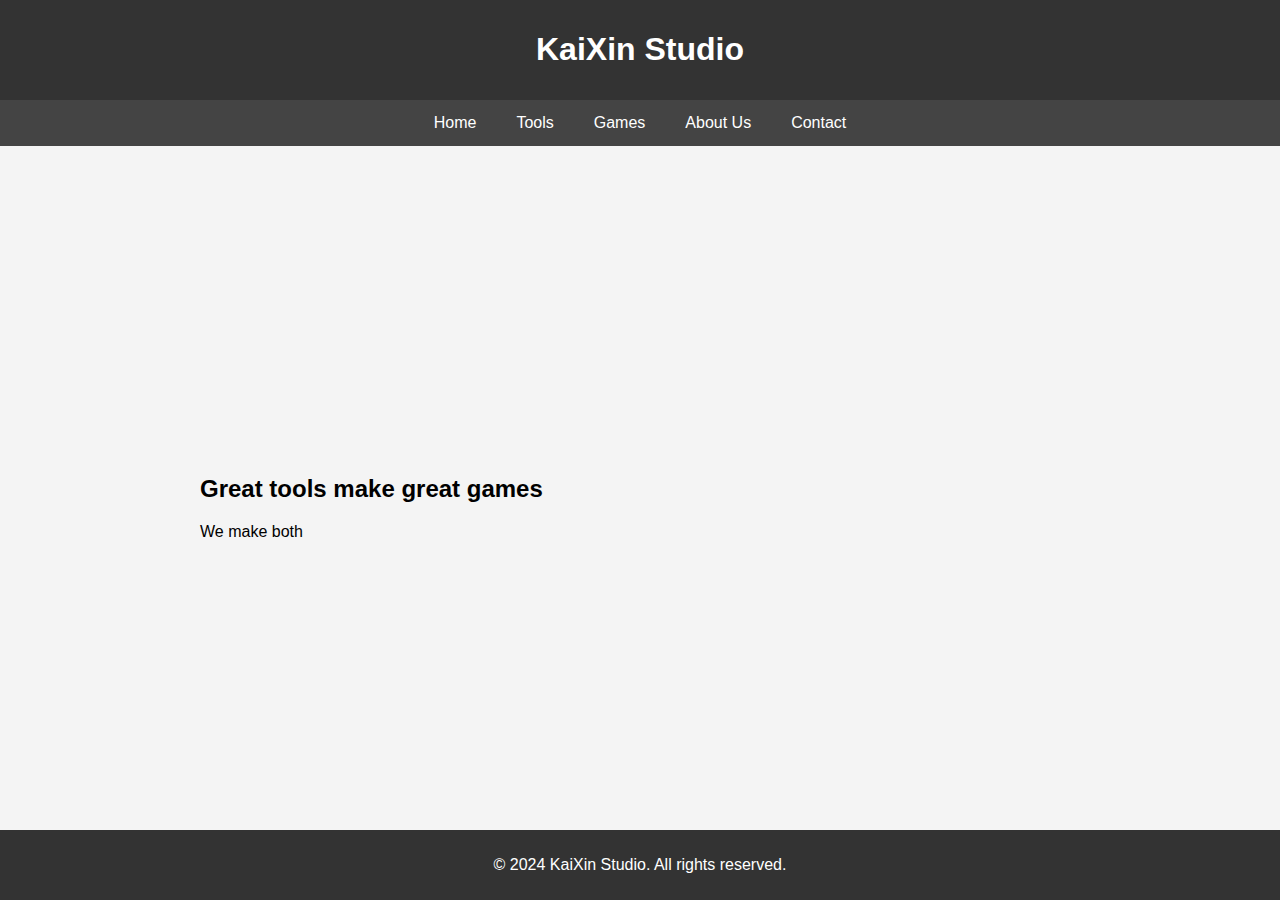
<file: index.html>
<!DOCTYPE html>
<html lang="en">
<head>
<meta charset="UTF-8">
<meta name="viewport" content="width=device-width, initial-scale=1.0">
<title>Home - KaiXin Studio</title>
<link rel="stylesheet" href="css/styles.css">
</head>
<body>

<header>
    <h1>KaiXin Studio</h1>
</header>

<nav>
    <a href="index.html">Home</a>
    <a href="tools.html">Tools</a>
    <a href="games.html">Games</a>
    <a href="aboutus.html">About Us</a>
    <a href="contact.html">Contact</a>
</nav>

<div class="container">
    <section>
        <h2>Great tools make great games</h2>
        <p>We make both</p>
    </section>
</div>

<footer>
    <p>&copy; 2024 KaiXin Studio. All rights reserved.</p>
</footer>

</body>
</html>
</file>
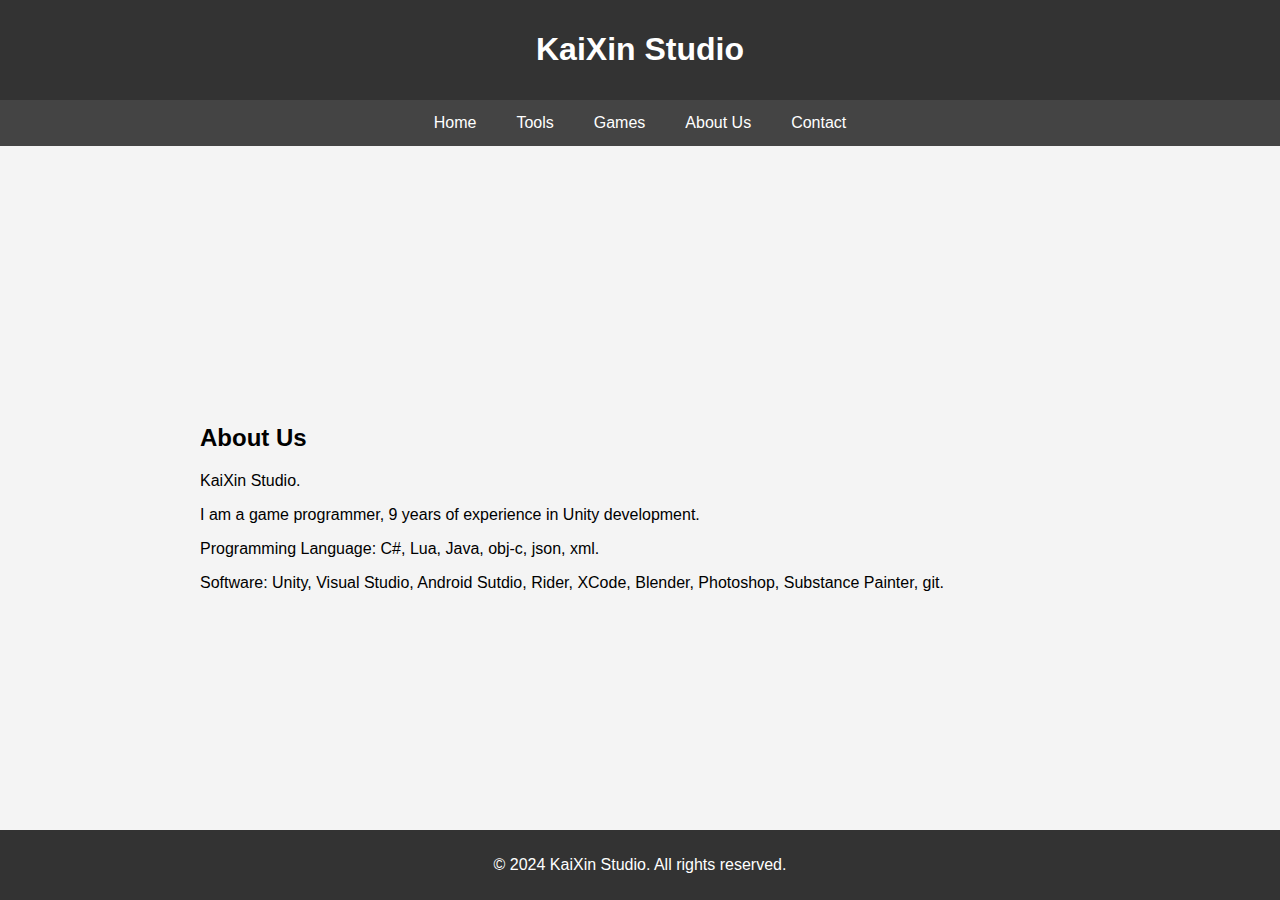
<file: aboutus.html>
<!DOCTYPE html>
<html lang="en">
<head>
<meta charset="UTF-8">
<meta name="viewport" content="width=device-width, initial-scale=1.0">
<title>Projects - KaiXin Studio</title>
<link rel="stylesheet" href="css/styles.css">
</head>
<body>

<header>
    <h1>KaiXin Studio</h1>
</header>

<nav>
    <a href="index.html">Home</a>
    <a href="tools.html">Tools</a>
    <a href="games.html">Games</a>
    <a href="aboutus.html">About Us</a>
    <a href="contact.html">Contact</a>
</nav>

<div class="container">
    <section>
        <h2>About Us</h2>
        <p>KaiXin Studio.</p>
        <p>I am a game programmer, 9 years of experience in Unity development.</p>
        <p>Programming Language: C#, Lua, Java, obj-c, json, xml.</p>
        <p>Software: Unity, Visual Studio, Android Sutdio, Rider, XCode, Blender, Photoshop, Substance Painter, git.</p>
    </section>
</div>

<footer>
    <p>&copy; 2024 KaiXin Studio. All rights reserved.</p>
</footer>

</body>
</html>
</file>
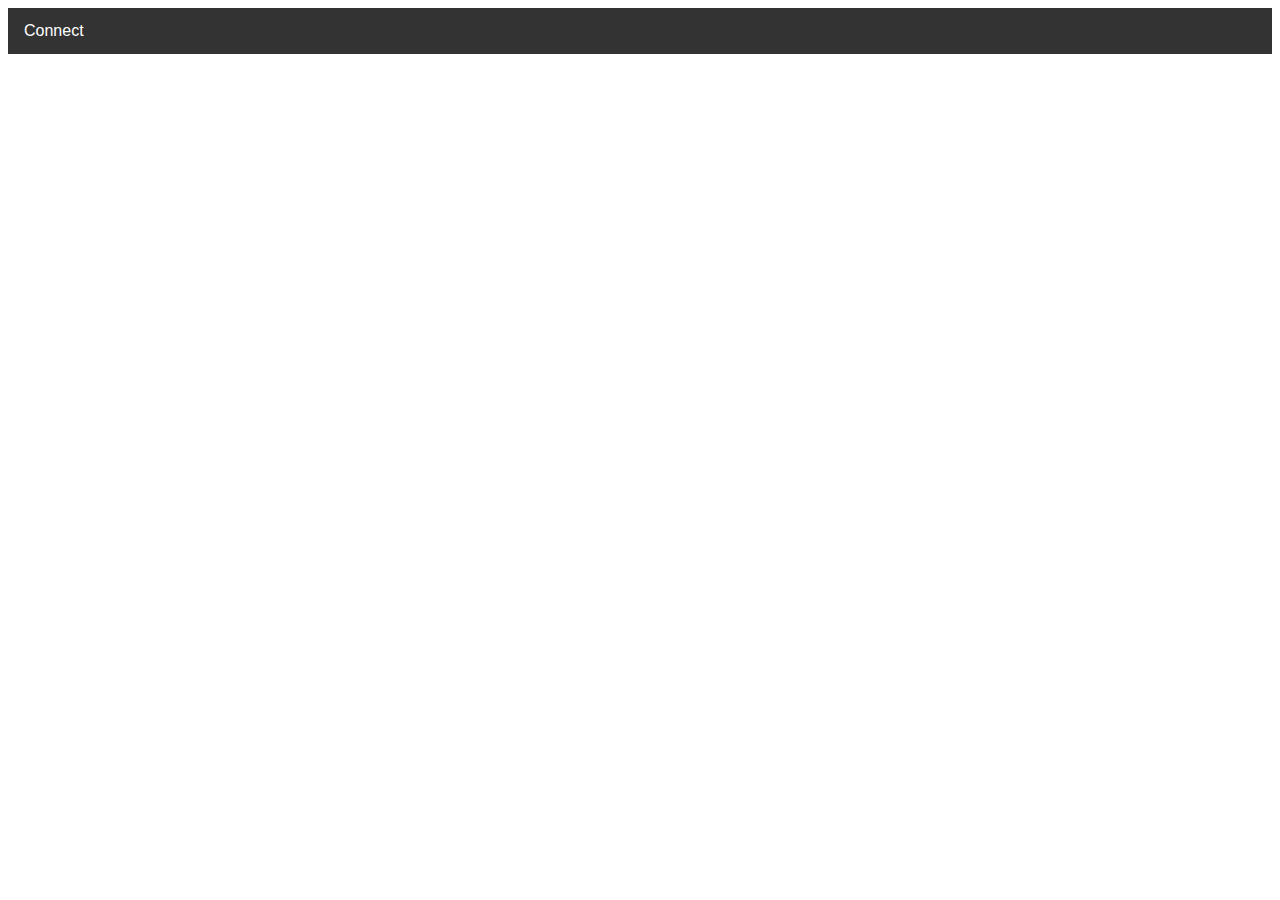
<file: ConnectUs.html>
<!DOCTYPE html>
<html lang="zh-CN">
<head>
    <meta charset="UTF-8">
    <title>联系我们</title>
    <style>
        body {
            font-family: Arial, sans-serif;
        }
        .navbar {
            overflow: hidden;
            background-color: #333;
        }
        .navbar a {
            float: left;
            color: white;
            text-align: center;
            padding: 14px 16px;
            text-decoration: none;
        }
        .content {
            padding: 16px;
        }
        .hidden {
            display: none;
        }
    </style>
</head>
<body>

<div class="navbar">
    <a href="#connect" onclick="toggleEmail()">Connect</a>
</div>

<div id="emailContent" class="content hidden">
    <p>联系邮箱: <a href="mailto:KaiXin_Studio@outlook.com">KaiXin_Sturio@outlook.com</a></p>
</div>

<script>
function toggleEmail() {
    var emailDiv = document.getElementById("emailContent");
    if (emailDiv.classList.contains('hidden')) {
        emailDiv.classList.remove('hidden');
    } else {
        emailDiv.classList.add('hidden');
    }
}
</script>

</body>
</html>
</file>
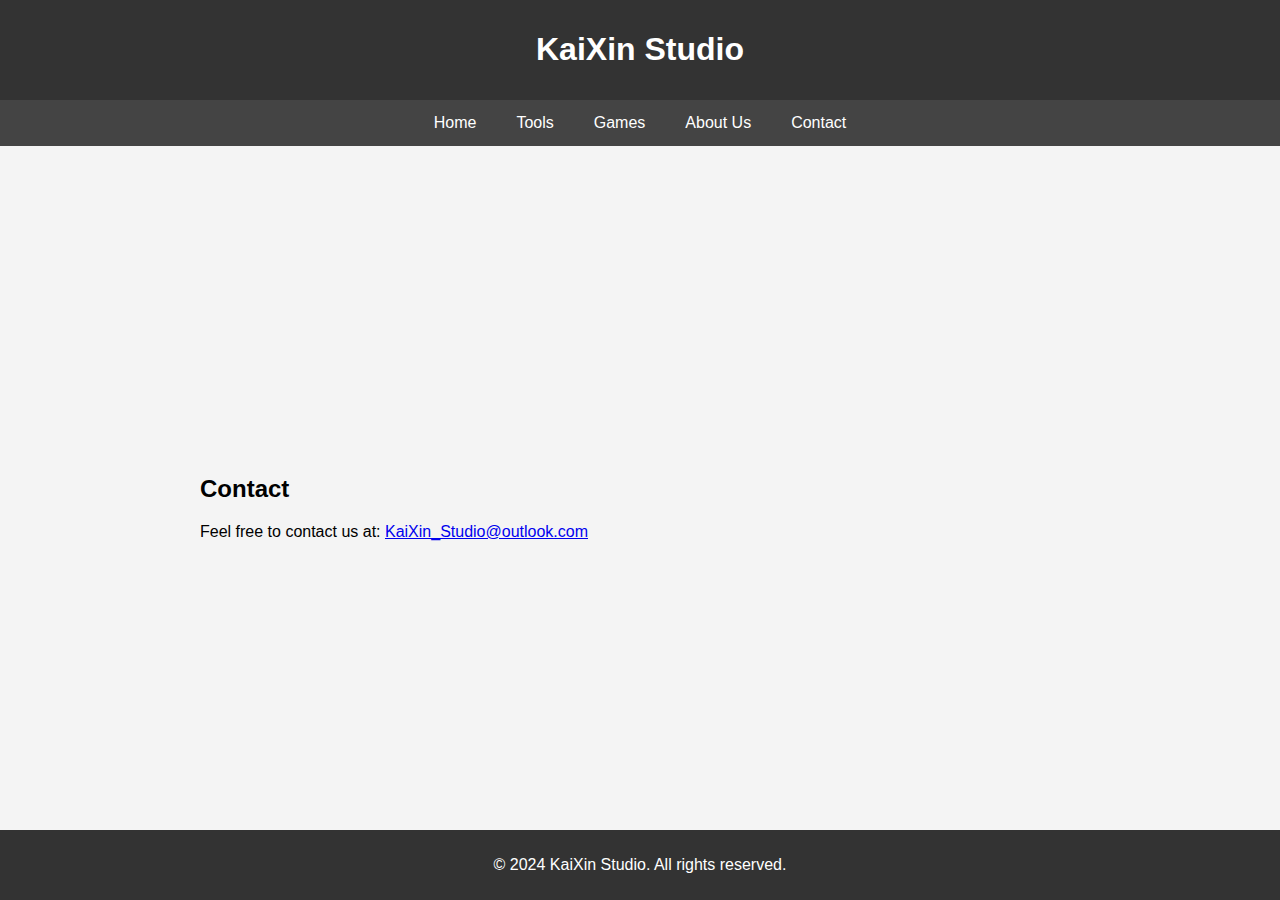
<file: contact.html>
<!DOCTYPE html>
<html lang="en">
<head>
<meta charset="UTF-8">
<meta name="viewport" content="width=device-width, initial-scale=1.0">
<title>Contact - KaiXin Studio</title>
<link rel="stylesheet" href="css/styles.css">
</head>
<body>

<header>
    <h1>KaiXin Studio</h1>
</header>

<nav>
    <a href="index.html">Home</a>
    <a href="tools.html">Tools</a>
    <a href="games.html">Games</a>
    <a href="aboutus.html">About Us</a>
    <a href="contact.html">Contact</a>
</nav>

<div class="container">
    <section>
        <h2>Contact</h2>
	 <p>Feel free to contact us at: <a href="mailto:KaiXin_Studio@outlook.com">KaiXin_Studio@outlook.com</a></p>
    </section>
</div>

<footer>
    <p>&copy; 2024 KaiXin Studio. All rights reserved.</p>
</footer>

</body>
</html>
</file>
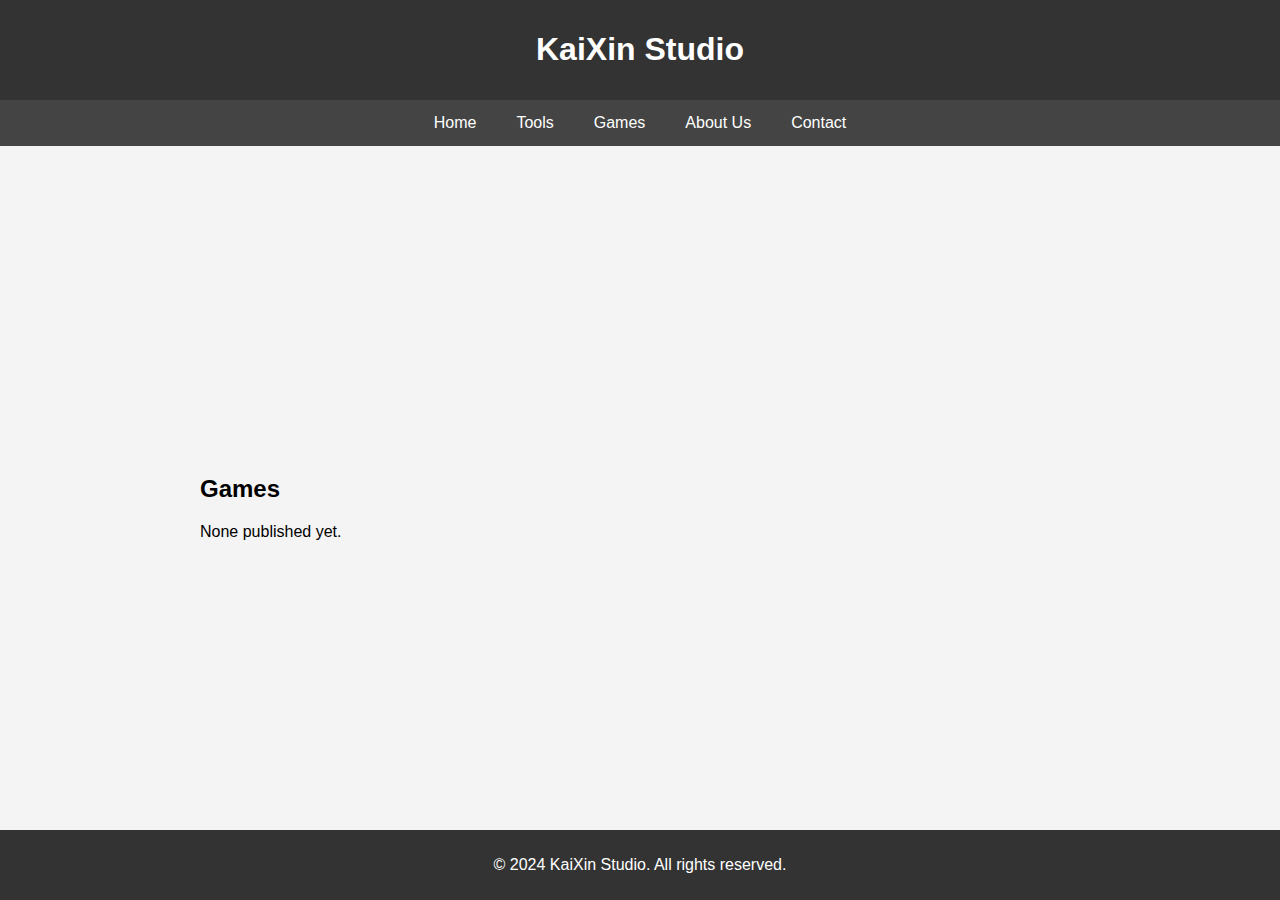
<file: games.html>
<!DOCTYPE html>
<html lang="en">
<head>
<meta charset="UTF-8">
<meta name="viewport" content="width=device-width, initial-scale=1.0">
<title>Projects - KaiXin Studio</title>
<link rel="stylesheet" href="css/styles.css">
</head>
<body>

<header>
    <h1>KaiXin Studio</h1>
</header>

<nav>
    <a href="index.html">Home</a>
    <a href="tools.html">Tools</a>
    <a href="games.html">Games</a>
    <a href="aboutus.html">About Us</a>
    <a href="contact.html">Contact</a>
</nav>

<div class="container">
    <section>
        <h2>Games</h2>
        <p>None published yet.</p>
    </section>
</div>

<footer>
    <p>&copy; 2024 KaiXin Studio. All rights reserved.</p>
</footer>

</body>
</html>
</file>
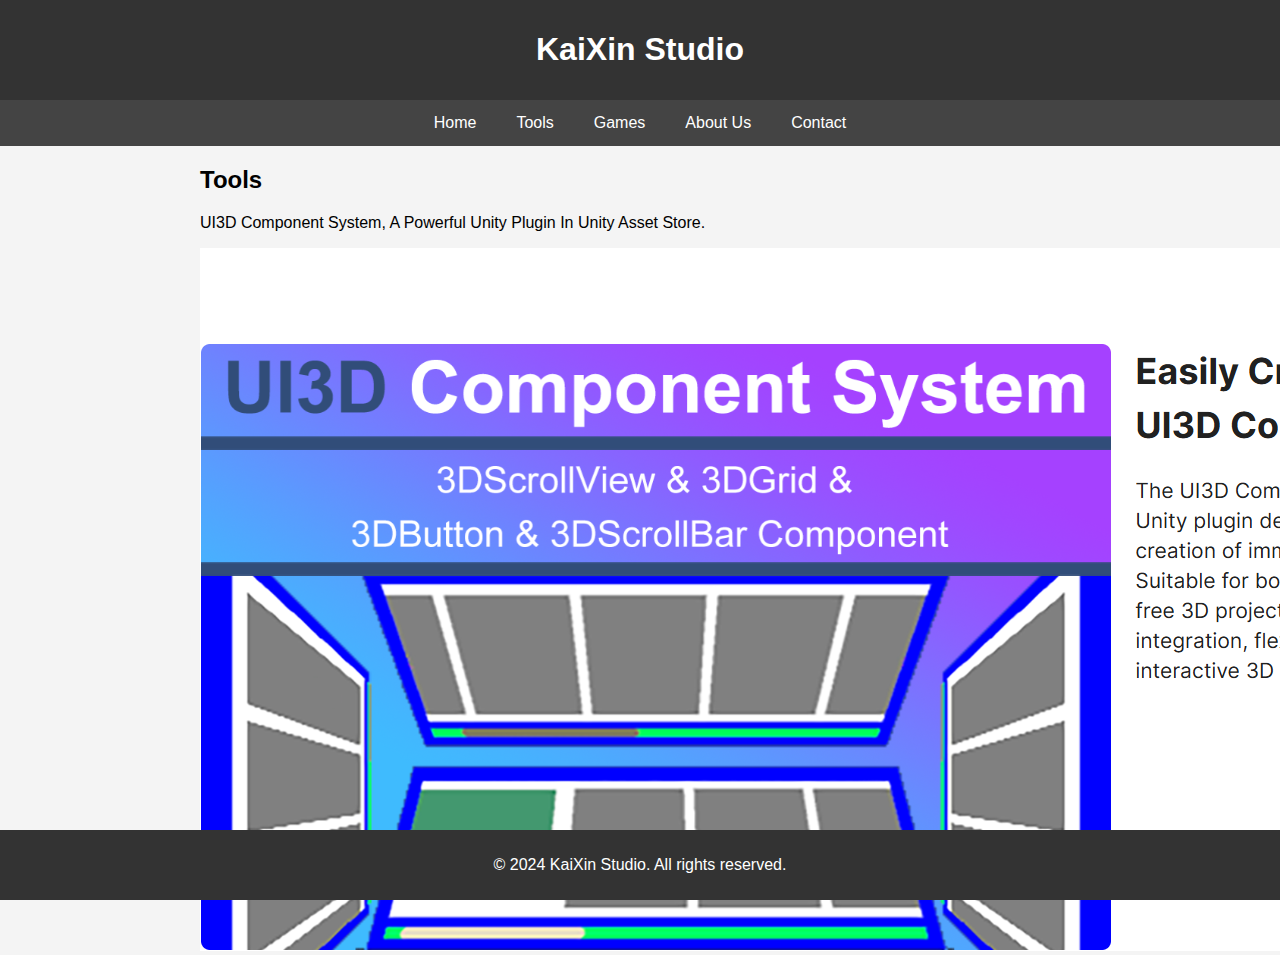
<file: tools.html>
<!DOCTYPE html>
<html lang="en">
<head>
<meta charset="UTF-8">
<meta name="viewport" content="width=device-width, initial-scale=1.0">
<title>Projects - KaiXin Studio</title>
<link rel="stylesheet" href="css/styles.css">
</head>
<body>

<header>
    <h1>KaiXin Studio</h1>
</header>

<nav>
    <a href="index.html">Home</a>
    <a href="tools.html">Tools</a>
    <a href="games.html">Games</a>
    <a href="aboutus.html">About Us</a>
    <a href="contact.html">Contact</a>
</nav>

<div class="container">
    <section>
        <h2>Tools</h2>
        <article class="project">
            <p>UI3D Component System, A Powerful Unity Plugin In Unity Asset Store.</p>
            <img src="Image/MarketImg.png" alt="UI3D Component System Screenshot">
        </article>
    </section>
</div>

<footer>
    <p>&copy; 2024 KaiXin Studio. All rights reserved.</p>
</footer>

</body>
</html>
</file>
<file: css/styles.css>
body {
    font-family: Arial, sans-serif;
    margin: 0;
    padding: 0;
    background-color: #f4f4f4;
}

header {
    background-color: #333;
    color: white;
    padding: 10px 0;
    text-align: center;
}

nav {
    display: flex;
    justify-content: center;
    background-color: #444;
}

nav a {
    color: white;
    padding: 14px 20px;
    text-decoration: none;
    text-align: center;
}

nav a:hover {
    background-color: #ddd;
    color: black;
}

.container {
   display: flex;
   align-items: center;
   min-height: 80vh;
   padding: 0px;
}
.container > * {
    text-align: left; /* 文本内部左对齐 */
    padding-left: 200px; /* 添加左边距以确保文本稍微偏左 */
}

footer {
    background-color: #333;
    color: white;
    text-align: center;
    padding: 10px 0;
    position: fixed;
    bottom: 0;
    width: 100%;
}
</file>
